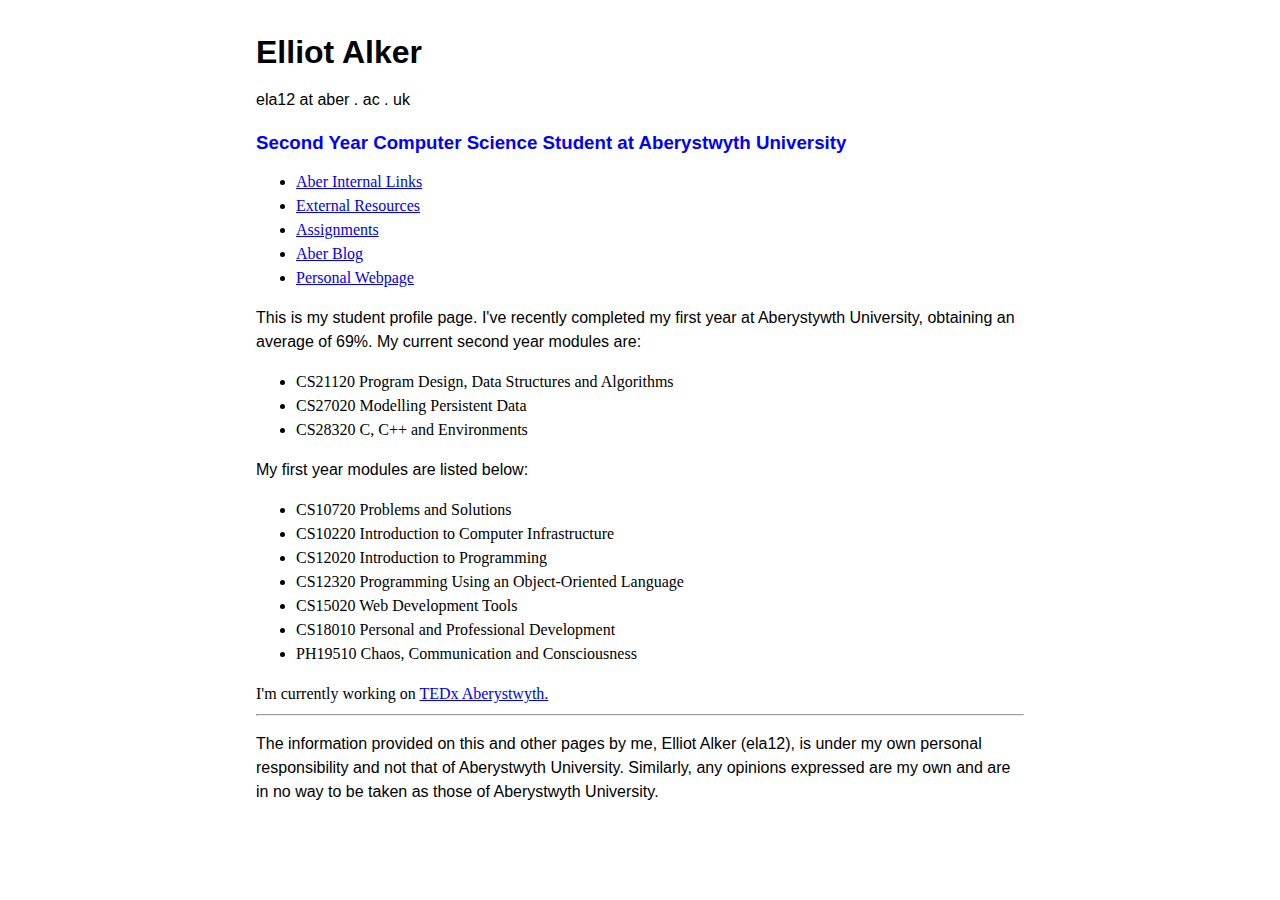
<file: index.html>
<! DOCTYPE html>
<html>
    <head>
        <meta charset="UTF-8" />
        <meta name="viewport" content="width=device-width", initial-scale="1.0" />
        <link rel="stylesheet" href="main.css">
        <title>ela12</title>
    </head>

    <body>
 <wrapper>
        <header>
            <h1>Elliot Alker</h1>
            <p>ela12 at aber . ac . uk 	
            <h3>Second Year Computer Science Student at Aberystwyth University</h3>
        </header>

   
        <nav>
        <div class = nav>
          <ul>
                <li><a href="./intra.html">Aber Internal Links</a></li>
                
                <li><a href="./ext.html">External Resources</a></li>
              
                <li><a href="./assignments.html">Assignments</a></li>
                
				<li><a href="./wordpress/index.php">Aber Blog</a></li>
				
				<li><a href="http://www.elliot-alker.co.uk">Personal Webpage</a></li>
		  </ul>
        </nav>
       
        <section>
            <p>This is my student profile page. I've recently completed my first year at Aberystywth University,
                 obtaining an average of 69%. My current second year modules are: 
                 <ul>
                     <li>CS21120 Program Design, Data Structures and Algorithms</li>
                     <li>CS27020 Modelling Persistent Data</li>
                     <li>CS28320 C, C++ and Environments</li>
                 </ul>
                 </p>

	    <p>My first year modules are listed below:</p>
		<ul>
		     <li>CS10720 Problems and Solutions</li>
		     <li>CS10220 Introduction to Computer Infrastructure</li>
		     <li>CS12020 Introduction to Programming</li>
		     <li>CS12320 Programming Using an Object-Oriented Language</li>
		     <li>CS15020 Web Development Tools</li>
		     <li>CS18010 Personal and Professional Development</li>
		     <li>PH19510 Chaos, Communication and Consciousness</li>
		</ul>	
        </section>


		<section id="assignment">I'm currently working on <a href="https://www.tedxaberystwyth.com/">TEDx Aberystwyth.</a> </section>

        <footer>
        <hr />
            <p>The information provided on this and other pages by me, Elliot Alker (ela12), is under my own personal responsibility and not that of Aberystwyth University. 
                Similarly, any opinions expressed are my own and are in no way to be taken as those of Aberystwyth University.</p>
        </footer>
</wrapper>
    </body>
</html>
</file>
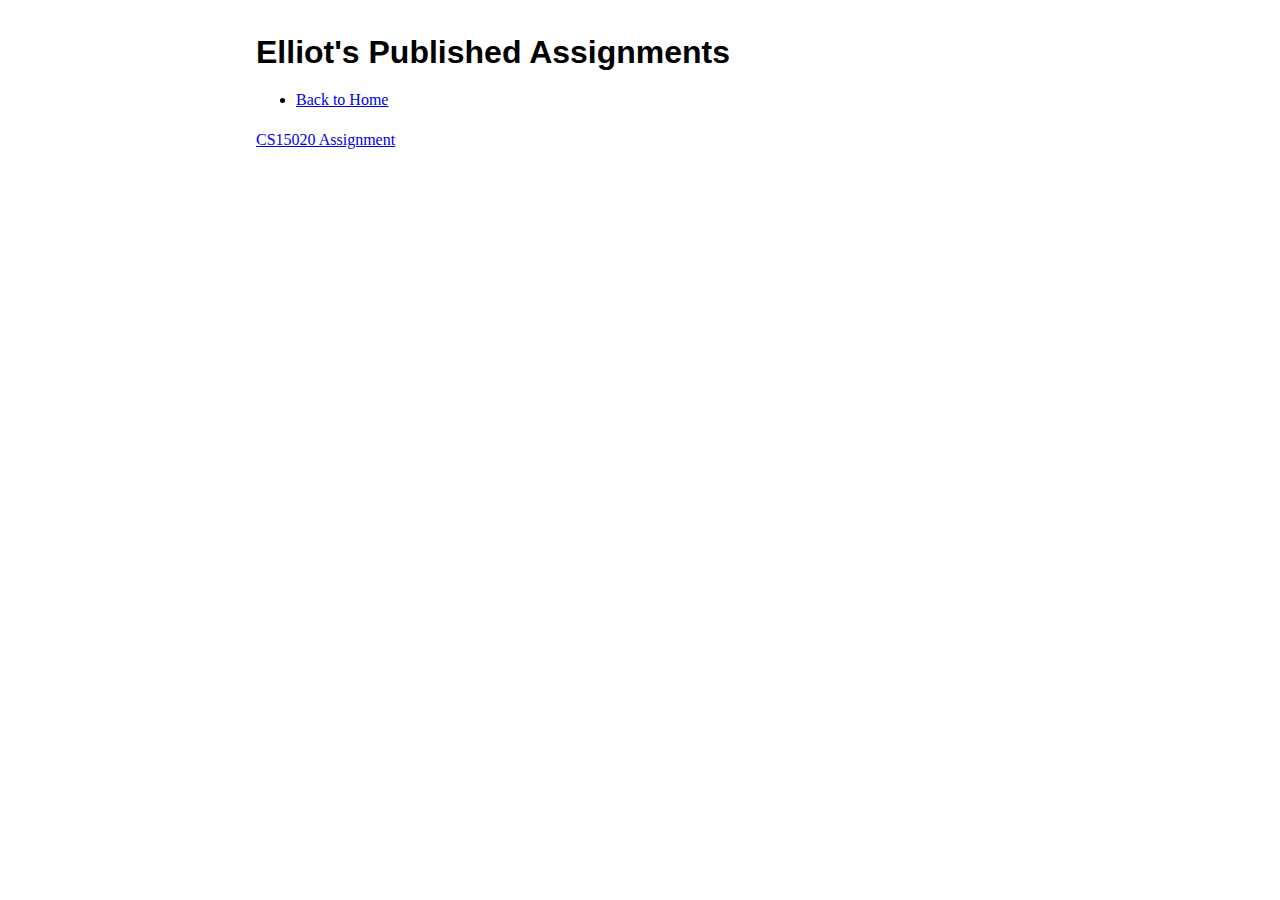
<file: assignments.html>
<html>	
	<head>
	 <title>ela12 Assignments </title>
	<link rel="stylesheet" type="text/css" href="main.css"/>
	</head>
<body>
<wrapper>
	<header>
		<h1>Elliot's Published Assignments</h1>
	</header>

	<nav>
	<div class = nav>
	<ul>
	<li><a href="index.html">Back to Home</a></li>
	</ul>
	</nav>

<section>
<a href="./cs15020/index.html">CS15020 Assignment</a>
</section>
</wrapper>
</body>
</html>
</file>
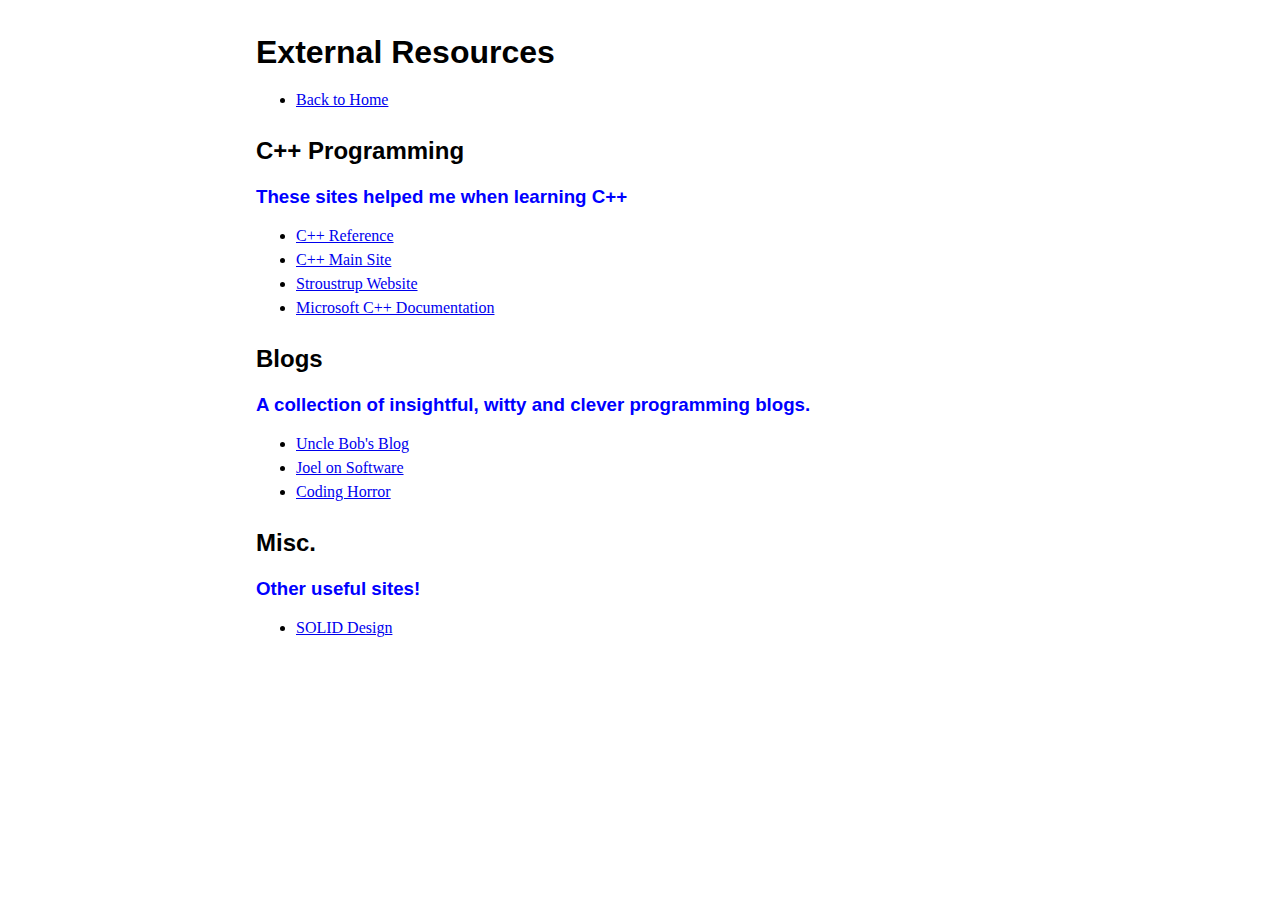
<file: ext.html>
<html>	
	<head>
	 <title>ela12 External Resources </title>
	<link rel="stylesheet" type="text/css" href="main.css"/>
	</head>
<body>
<wrapper>
	<header>
		<h1>External Resources</h1>
	</header>

	<nav>
	<div class = nav>
	<ul>
	<li><a href="index.html">Back to Home</a></li>
	</ul>
	</nav>

<section>
<h2>C++ Programming</h2>
<h3>These sites helped me when learning C++</h3>
<ul>
	<li><a href="http://en.cppreference.com/w/">C++ Reference</a></li>
	<li><a href="http://www.cplusplus.com/">C++ Main Site</a></li>
	<li><a href="http://www.stroustrup.com/C++.html">Stroustrup Website</a></li>
	<li><a href="https://docs.microsoft.com/en-us/cpp/cpp/cpp-language-reference">Microsoft C++ Documentation</a></li>
</ul>
</section>

<section>
<h2>Blogs</h2>
<h3>A collection of insightful, witty and clever programming blogs.</h3>
<ul>
	<li><a href="http://blog.cleancoder.com/">Uncle Bob's Blog</a></li>
	<li><a href="https://www.joelonsoftware.com/">Joel on Software</a></li>
	<li><a href="https://blog.codinghorror.com/">Coding Horror</a></li>
</ul>
</section>

<section>
<h2>Misc.</h2>
<h3>Other useful sites!</h3>
<ul>
	<li><a href="http://deviq.com/solid/">SOLID Design</a></li>
</ul>
</section>

</wrapper>	
</body>
</html>
</file>
<file: main.css>
body {
    margin-left: 20%; 
    margin-right: 20%;
    padding: 0; 
    font-size: 100%; 
    line-height: 1.5;
}

h1, h2, h3, h4 {
    margin: 1em 0 .5em;
    line-height: 1.25;
    font-family: sans-serif;
}

h1 {font-size: 2em}
h2 {font-size: 1.5em}
h3 {color: blue;}
ul, ol {margin: 1em 0; padding-left: 40px}
p, figure {margin: 1em 0; font-family: sans-serif;}
a img {border: none}
sup, sub {line-height: 0}

#intro {
    font-style: italic;
}
</file>
